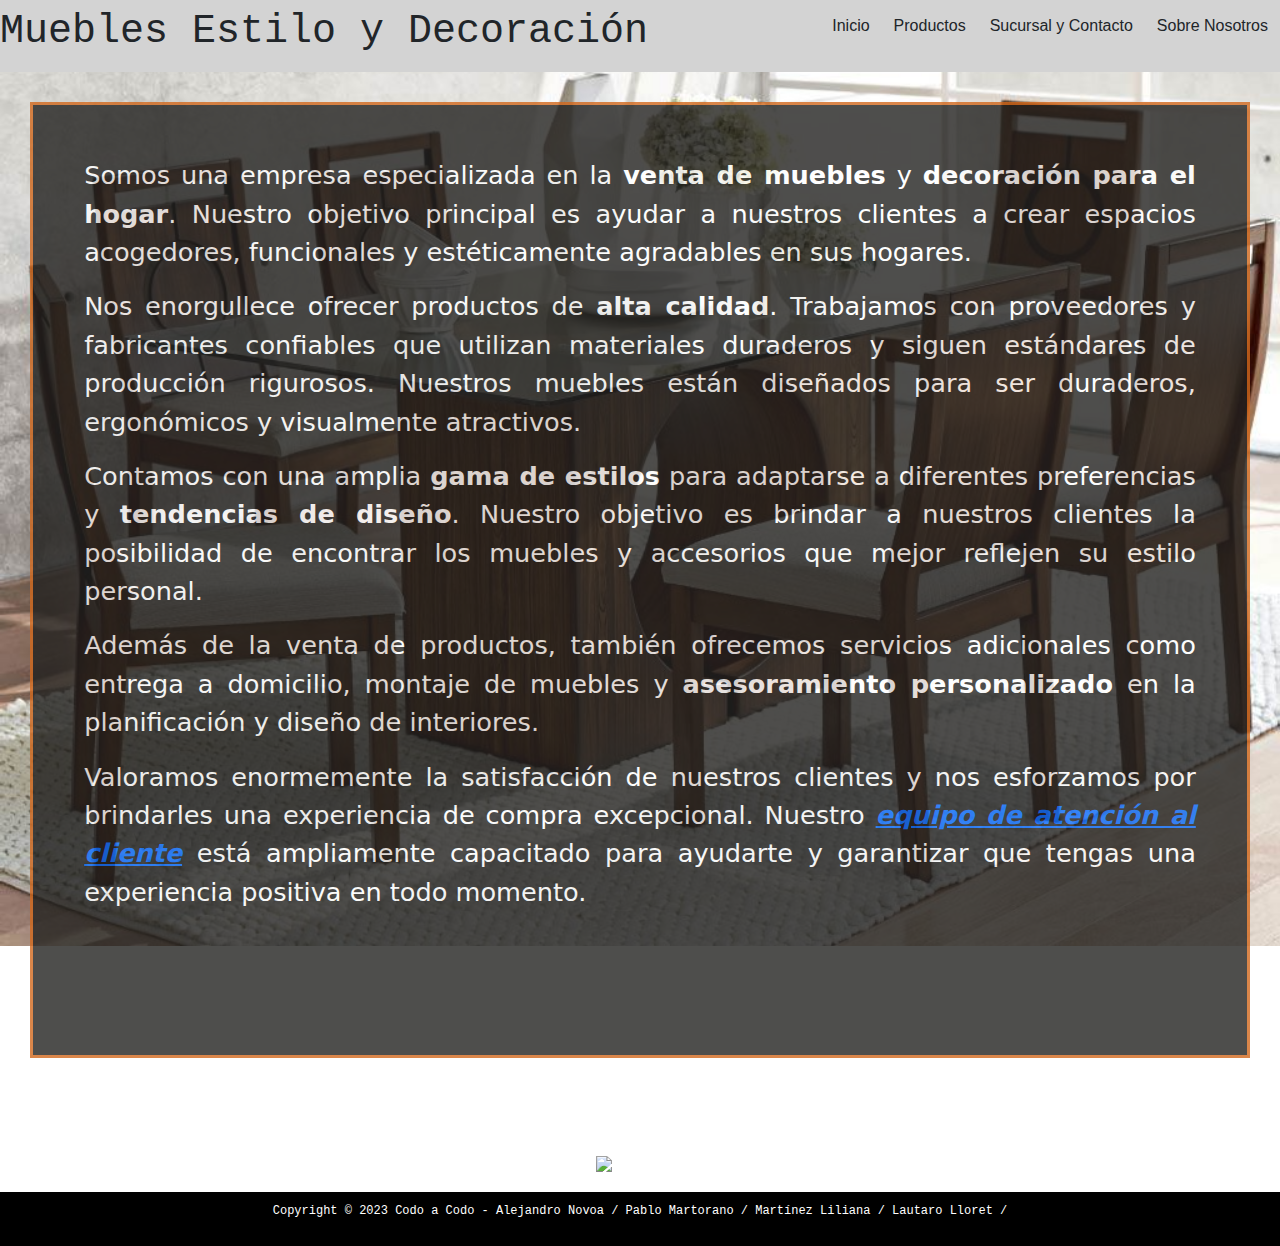
<file: sobre-nosotros.html>
<!DOCTYPE html>
<html lang="en">

<head>
  <meta charset="UTF-8" />
  <meta http-equiv="X-UA-Compatible" content="IE=edge" />
  <meta name="viewport" content="width=device-width, initial-scale=1.0" />
  <title>Muebles Estilo y Decoración</title>
  <link href="css/estilos.css" rel="stylesheet" />
  <link rel="stylesheet" href="https://cdn-uicons.flaticon.com/uicons-bold-rounded/css/uicons-bold-rounded.css" />
  <link href="https://cdn.jsdelivr.net/npm/bootstrap@5.1.3/dist/css/bootstrap.min.css" rel="stylesheet">
  <script src="https://cdn.jsdelivr.net/npm/bootstrap@5.1.3/dist/js/bootstrap.bundle.min.js"></script>
  <link rel="icon" href="Imagenes del sitio/logo (1).ico">
</head>

<body class="fondo-web">

  <header>

    <nav class="navbar">
      <h1 class="TITULOPRINCIPAL">Muebles Estilo y Decoración</h1>
      <input class="checkbox" type="checkbox" />
      <i class="icons fi-br-menu-burger"></i>
      <i class="icons fi fi-br-cross"></i>

      <ul class="menu">
        <li><a href="principal.html" class="inicio">Inicio</a></li>
        <li><a href="productos.html" class="productos">Productos</a></li>
        <li>
          <a href="sucursales-contacto.html" class="sucursales-contacto">Sucursal y Contacto</a>
        </li>
        <li>
          <a href="sobre-nosotros.html" class="sobre-nosotros">Sobre Nosotros</a>
        </li>
      </ul>
    </nav>
  </header>

  <div class="nosotros">
    <p class="letra">Somos una empresa especializada en la <b>venta de muebles</b> y <b>decoración para el hogar</b>.
      Nuestro objetivo principal es ayudar a nuestros clientes a crear espacios acogedores, funcionales y estéticamente
      agradables en sus hogares.</p>
    <p class="letra">Nos enorgullece ofrecer productos de <b>alta calidad</b>. Trabajamos con proveedores y fabricantes
      confiables que utilizan materiales duraderos y siguen estándares de producción rigurosos. Nuestros muebles están
      diseñados para ser duraderos, ergonómicos y visualmente atractivos.</p>
    <p class="letra">Contamos con una amplia <b>gama de estilos</b> para adaptarse a diferentes preferencias y
      <b>tendencias de diseño</b>. Nuestro objetivo es brindar a nuestros clientes la posibilidad de encontrar los
      muebles y accesorios que mejor reflejen su estilo personal.
    </p>

    <p class="letra">Además de la venta de productos, también ofrecemos servicios adicionales como entrega a domicilio,
      montaje de muebles y <b>asesoramiento personalizado</b> en la planificación y diseño de interiores.</p>
    <p class="letra">Valoramos enormemente la satisfacción de nuestros clientes y nos esforzamos por brindarles una
      experiencia de compra excepcional. Nuestro <a href="#"><i><b>equipo de atención al cliente</b></i></a> está
      ampliamente capacitado para ayudarte y garantizar que tengas una experiencia positiva en todo momento.</p><br><br>
  </div>
  </p><br><br>

  <div class="API">
    <img alt="Foto aleatorea" width="200" height="200">
    <script src="./main.js"></script>
  </div>

</body>


<footer class="footer">
  <p class="footer-text">
    Copyright © 2023 Codo a Codo - Alejandro Novoa / Pablo Martorano / Martínez
    Liliana / Lautaro Lloret /  
  </p>
</footer>

</html>
</file>
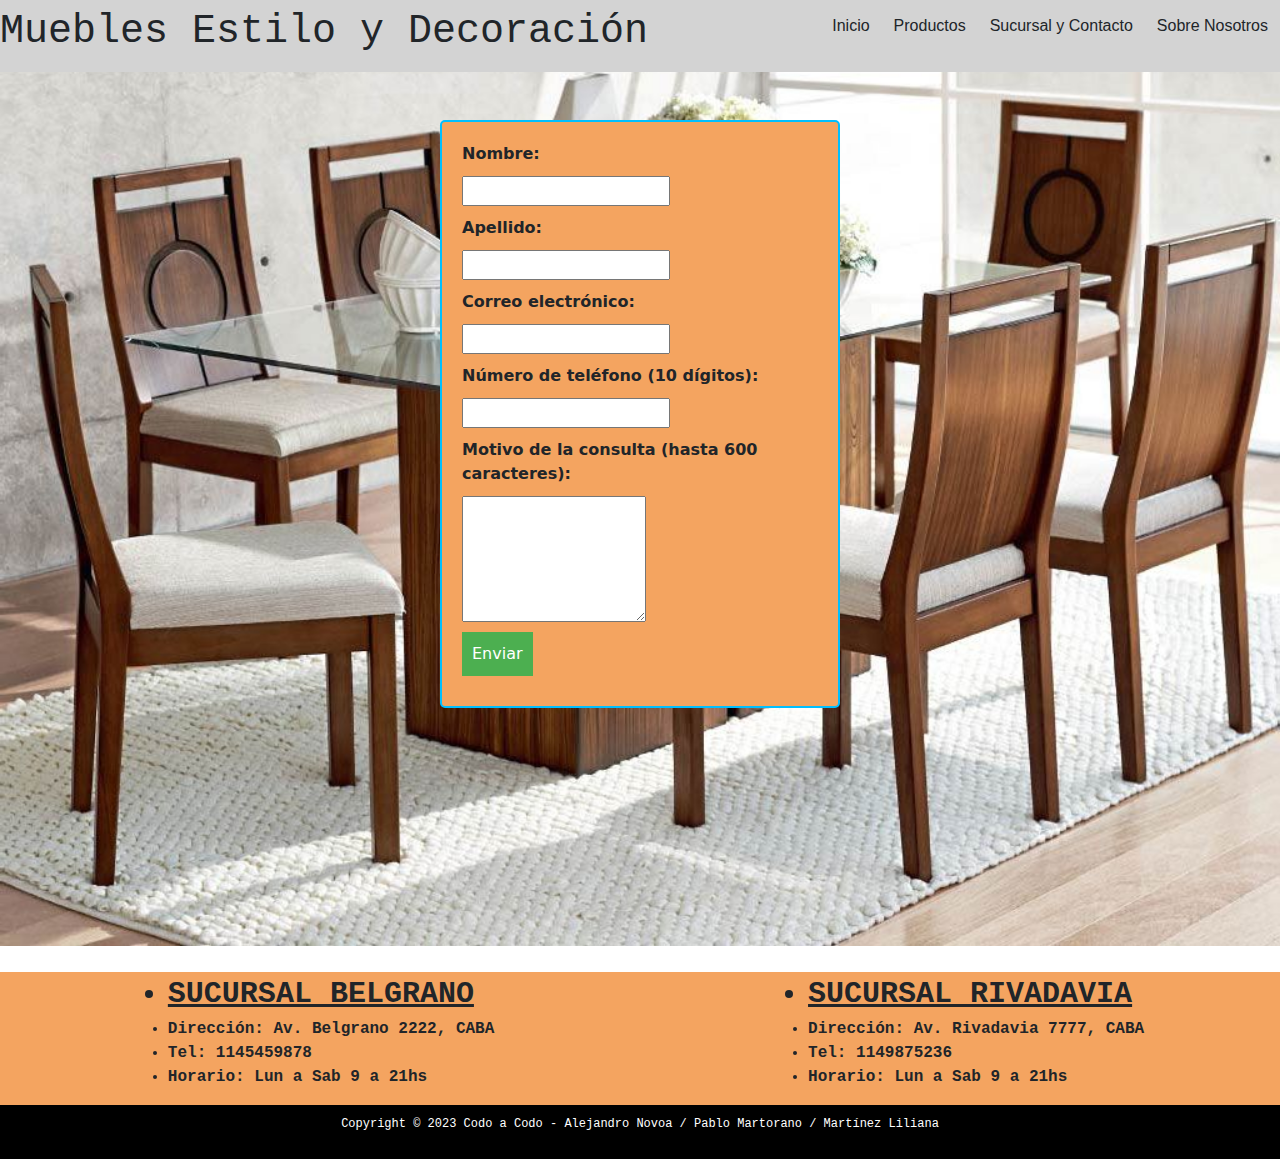
<file: sucursales-contacto.html>
<!DOCTYPE html>
<html lang="en">

<head>
  <meta charset="UTF-8" />
  <meta http-equiv="X-UA-Compatible" content="IE=edge" />
  <meta name="viewport" content="width=device-width, initial-scale=1.0" />
  <title>Muebles Estilo y Decoración</title>
  <link href="css/estilos.css" rel="stylesheet" />
  <link rel="stylesheet" href="https://cdn-uicons.flaticon.com/uicons-bold-rounded/css/uicons-bold-rounded.css" />
  <link href="https://cdn.jsdelivr.net/npm/bootstrap@5.1.3/dist/css/bootstrap.min.css" rel="stylesheet">
  <script src="https://cdn.jsdelivr.net/npm/bootstrap@5.1.3/dist/js/bootstrap.bundle.min.js"></script>
  <link rel="icon" href="Imagenes del sitio/logo (1).ico">
</head>

<body class="fondo-web">

  <header>

    <nav class="navbar">
      <h1 class="TITULOPRINCIPAL">Muebles Estilo y Decoración</h1>
      <input class="checkbox" type="checkbox" />
      <i class="icons fi-br-menu-burger"></i>
      <i class="icons fi fi-br-cross"></i>

      <ul class="menu">
        <li><a href="principal.html" class="inicio">Inicio</a></li>
        <li><a href="productos.html" class="productos">Productos</a></li>
        <li>
          <a href="sucursales-contacto.html" class="sucursales-contacto">Sucursal y Contacto</a>
        </li>
        <li>
          <a href="sobre-nosotros.html" class="sobre-nosotros">Sobre Nosotros</a>
        </li>
      </ul>
    </nav>
  </header>

  <br><br>

  <div class="form-container">
    <form id="myForm">
      <label for="firstName"><b>Nombre:</b></label>
      <input type="text" id="firstName" name="firstName" required>

      <label for="lastName"><b>Apellido:</b></label>
      <input type="text" id="lastName" name="lastName" required>

      <label for="email"><b>Correo electrónico:</b></label>
      <input type="email" id="email" name="email" required>

      <label for="phoneNumber"><b>Número de teléfono (10 dígitos):</b></label>
      <input type="tel" id="phoneNumber" name="phoneNumber" pattern="[0-9]{10}" required>

      <label for="reason"><b>Motivo de la consulta (hasta 600 caracteres):</b></label>
      <textarea id="reason" name="reason" rows="5" maxlength="600" required></textarea>

      <input type="submit" value="Enviar">
    </form>
  </div>

  <script src="formulario.js"></script>

  <br>

  <div class="frames">
    <iframe
      src="https://www.google.com/maps/embed?pb=!1m18!1m12!1m3!1d3283.5955810527125!2d-58.400452824667205!3d-34.614386672950424!2m3!1f0!2f0!3f0!3m2!1i1024!2i768!4f13.1!3m3!1m2!1s0x95bccae65a6c1777%3A0x967429f19410e367!2sAv.%20Belgrano%202222%2C%20Buenos%20Aires!5e0!3m2!1ses!2sar!4v1684808191693!5m2!1ses!2sar"
      width="200" height="200" style="border:0;" allowfullscreen="" loading="lazy"
      referrerpolicy="no-referrer-when-downgrade"></iframe>

    <iframe
      src="https://www.google.com/maps/embed?pb=!1m18!1m12!1m3!1d3282.907320378832!2d-58.47659268255615!3d-34.631782300000005!2m3!1f0!2f0!3f0!3m2!1i1024!2i768!4f13.1!3m3!1m2!1s0x95bcc98fd626489f%3A0x7fb1d7fa170a05ef!2sAv.%20Rivadavia%207777%2C%20C1406GMH%20CABA!5e0!3m2!1ses!2sar!4v1684808490431!5m2!1ses!2sar"
      width="200" height="200" style="border:0;" allowfullscreen="" loading="lazy"
      referrerpolicy="no-referrer-when-downgrade"></iframe>

  </div>

  <section class="sucursales1">
    <ul>
      <li class="titulosucursal1"><b><u>SUCURSAL BELGRANO</u></b></li>
      <li><b>Dirección: Av. Belgrano 2222, CABA</b></li>
      <li><b>Tel: 1145459878</b></li>
      <li><b>Horario: Lun a Sab 9 a 21hs</b></li>
    </ul>

    <section class="sucursales2">
      <ul>
        <li class="titulosucursal2"><b><u>SUCURSAL RIVADAVIA</u></b></li>
        <li><b>Dirección: Av. Rivadavia 7777, CABA</b></li>
        <li><b>Tel: 1149875236</b></li>
        <li><b>Horario: Lun a Sab 9 a 21hs</b></li>
      </ul>
    </section>

  </section>

</body>


<footer class="footer">
  <p class="footer-text">
    Copyright © 2023 Codo a Codo - Alejandro Novoa / Pablo Martorano / Martínez
    Liliana
  </p>
</footer>

</html>
</file>
<file: css/estilos.css>
/* BODY DE SUCURSALES-CONTACTO*/

.fondo-web {
  background-image: url("/Imagenes del sitio/living4.jpg");
  background-position: center center;
  background-repeat: no-repeat;
  background-size: cover;
  background-attachment: fixed;
}

/* ****************************************PAGINA PRINCIPAL********************************************************/

/* MENU HAMBURGUESA */

.TITULOPRINCIPAL {
  font-family: 'Courier New', Courier, monospace;
}

.cerrar {
  display: none;
}

.checkbox:checked~.menu {
  display: none;
}

.checkbox:checked~.cerrar {
  display: flex;
}

.navbar {
  background-color: lightgrey;
  padding: 10px;
  position: relative;
  z-index: 30;
}

.checkbox,
.icons {
  width: 24px;
  height: 24px;
  position: absolute;
  top: 10px;
  right: 12px;
  cursor: pointer;
}

.icons {
  pointer-events: none;
  font-size: 24px;

}

.checkbox {
  opacity: 0;
}

.fi-br-cross {
  display: none;
}

.checkbox:checked~.fi-br-menu-burger {
  display: none;
}

.checkbox:checked~.fi-br-cross {
  display: block;
}

.menu {
  width: 200px;
  position: absolute;
  top: 48px;
  right: 0px;
  transition: 250ms;
}

.menu li {
  list-style: none;
}

.menu li a {
  text-decoration: none;
  color: inherit;
  background-color: lightgrey;
  display: block;
  padding: 10px 12px;
  font-family: Arial;
}

.menu li a:hover {
  background-color: gray;
}

.checkbox:checked~.fi-br-cross {
  display: block;
}

@media (min-width: 560px) {

  .checkbox,
  .fi-br-menu-burger,
  .fi-br-cross {
    display: none;
  }

  .menu {
    top: 0;
    z-index: 1;
    width: unset;
    display: flex;
    height: 48px;
  }

  .menu li a {
    height: 48px;
    padding: 14px 12px 6px;
  }

  /*span.COLOR{
      background-color: pink;
  }*/

}

/* FIN CSS PARA EL MENU HAMBURGUESA */

/* CORROUSEL DE LA PÁGINA PRINCIPAL */

.carousel-inner > .item > img {
  object-fit: scale-down;
  height: 50vh;
  width: 100%;
}

/* ícono correo */

.content {
  position: relative;
  padding-bottom: 25%;
}

.animated-image {
  
  position: absolute;
  bottom: 0;
  right: 30px;
  /* Separación del margen derecho */
  opacity: 0.5;
  /* Mayor efecto de transparencia */
  transition: opacity 0.3s, transform 0.3s;
  /* Ancho de la imagen de 100 pixeles */
  height: auto;
}

.animated-image:hover {
  opacity: 1;
  /* Menos transparencia al pasar el cursor */
  cursor: pointer;
  transform: translateY(-25%);
}

@media screen and (max-width: 768px) {
  .content {
    padding-bottom: 35%;
  }

  .animated-image {
    width: 20%;
  }
}

/* productos destacados (CARTAS) */

.productos-destacados {
  text-align: center;
}

.cards {
  display: flex;

}

.cards .card {
  flex: 33%;
  margin: 10px;
  border: 5px solid black;
}

.btn {
  flex-grow: 1;
}

.card-text {
  font-family: 'Courier New', Courier, monospace;
}

/* COLOR FONDO WEB */
/*.fondo-web {
  background-color: lightgrey;
}
*/

/* footer */

.footer {
  background-color: black;
  padding: 10px;
  text-align: center;
  color: white;
}

.footer-text {
  font-family: Courier;
  font-size: 12px;
  color: white;
}

/* ****************************************SOBRE-NOSOTROS********************************************************/


.nosotros {

  background-color: rgb(185, 171, 130);
  opacity: 0.9;
  text-align: justify;
  border-style: solid;
  border-color: chocolate;
  padding: 2em;
  margin: 0 auto;
  font-size: 2vw;
  margin: 30px;

}*/

.letra::first-letter {
  font-style: Courier;
  font-size: 4vw;
  font-weight: 400;
  font-family: 'Gill Sans', 'Gill Sans MT', Calibri, 'Trebuchet MS', sans-serif
}

/* Small */ 
@media only screen and (min-width: 600px) {
  .nosotros {

    background-color: rgb(238, 243, 241);
    opacity:0.9;
    color:black;
    text-align: justify;
    border-style: double;
    border-color: rgb(54, 93, 52);
    padding: 1em;
    margin: 0 auto;
    font-size: 2vw;
    margin: 30px;

  }
}

/* Medium */
@media only screen and (min-width: 768px) {
  .nosotros {

    background-color: rgb(154, 136, 84);
    opacity:0.9;
    text-align: justify;
    border-style: double;
    border-color: rgb(61, 32, 11);
    padding: 1em;
    margin: 0 auto;
    font-size: 2vw;
    margin: 30px;

  }
}

/* Large */ 
@media only screen and (min-width: 992px) {
  .nosotros {
    color: white;

    background-color: rgb(35, 34, 32);
    opacity: 0.8;
   text-align: justify;
    border-style: solid;
    border-color: chocolate;
    padding: 2em;
    margin: 0 auto;
    font-size: 2vw;
    margin: 30px;

  }
}


/* API */

.API {
  flex-wrap: wrap;
  align-content: content;
  color: white;
  margin: 10px;
  padding: 10px;
  font-size: 10px;
  text-align: center;
}

/* ****************************************PRODUCTOS********************************************************/

.flex-container {

  display: inline-flex;
  border-style: double;
  border-color: brown;
  background-color: rgb(77, 77, 59);
  color: white;
  font-family: 'Courier New', Courier, monospace;
}

.flex-container {

  flex-wrap: wrap;
  align-content: content;
  color: white;
  background-color: rgb(185, 171, 130);
  margin: 10px;
  padding: 20px;
  font-size: 20px;

}

.living-container {

  display: flex;
  flex-direction: row;
  justify-content: space-around;
  flex-wrap: wrap;
  align-items: center;
  gap: 2em;
  background-color: rgb(77, 77, 59);
  text-align: center;
  border-style: solid;
  border-color: chocolate;
  padding: 2em;
  margin: 0 auto;
}

.artículo {

  height: 300px;
  border-style: double;
  border-color: brown;
  background-color: rgb(185, 171, 130);
  font-family: 'Times New Roman', Times, serif;
  text-align: center;
  color: black;
  padding: 3em;
  font-size: 19px;
}

h2 {
  text-align: center;
}

.h2-living {
  font-family: 'Courier New', Courier, monospace;
}

.h2-comedor {
  font-family: 'Courier New', Courier, monospace;
}

.h2-dormitorio {
  font-family: 'Courier New', Courier, monospace;
}

.h2-decoracion {
  font-family: 'Courier New', Courier, monospace;
}

.PRODUCTOS {
  text-align: right;
}

.ULHORIZONTAL {
  font-family: 'Courier New', Courier, monospace;
  font-size: 30px;
  border-color: brown;
  background-color: rgb(185, 171, 130);
  color: crimson;
  margin: 10px;
  text-align: center;
}

/* ****************************************SUCURSALES-CONTACTO********************************************************/

/* FORMULARIO */

.form-container {
  width: 400px;
  padding: 20px;
  border: 2px solid #00BFFF; /* Línea más gruesa y de color celeste */
  border-radius: 5px;
  margin: 0 auto;
  background-color: sandybrown;
  
}

.form-container label,
.form-container input,
.form-container textarea {
  display: block;
  margin-bottom: 10px;

}

.form-container input[type="submit"] {
  background-color: #4CAF50;
  color: white;
  border: none;
  padding: 10px;
  cursor: pointer;
}


/* IFRAME CONTACTO*/

.frames {
  display: flex;
  flex-direction: row;
  column-gap: 10px;
  justify-content: space-around;
  padding: 10px;
  margin: 10px;
}

.sucursales1 {

  font-family: 'Courier New', Courier, monospace;
  display: flex;
  flex-direction: row;
  column-gap: 10px;
  justify-content: space-around;
  background-color: sandybrown;

}

.sucursales2 {
  font-family: 'Courier New', Courier, monospace;
  display: flex;
  flex-direction: row;
  column-gap: 10px;
  justify-content: space-around;
  background-color: sandybrown;

}

.titulosucursal2 {
  font-size: 30px;
}

.titulosucursal1 {
  font-size: 30px;
}

/* Estilos administrador */
</file>
